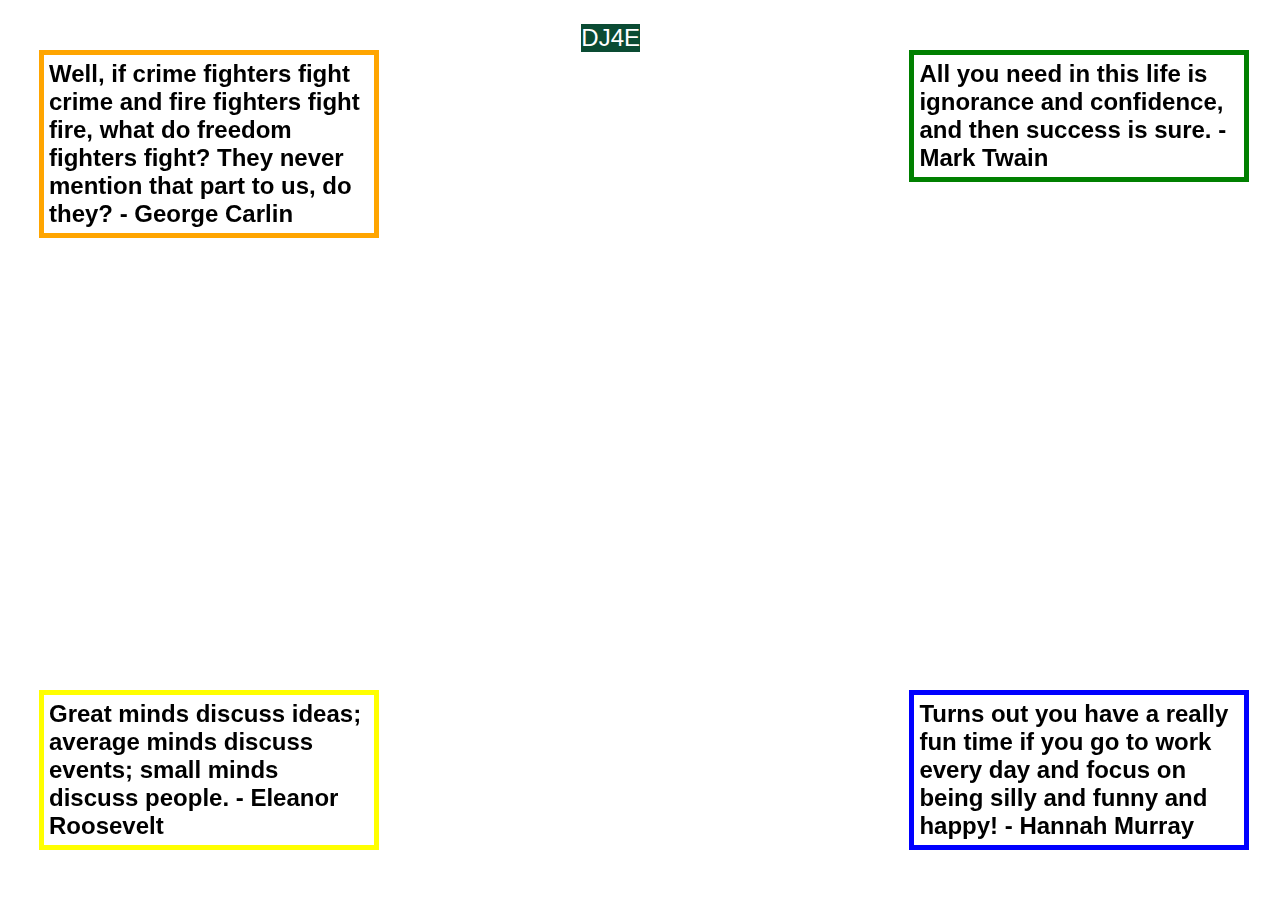
<file: django_projects/mysite/site/css/index.htm>
<!DOCTYPE html>
<html>
<head>
  <title>Blocks</title>
  <!-- Do not change this file - add your CSS styling 
       rules to the blocks.css file included below -->
  <link type="text/css" rel="stylesheet" href="blocks.css">
</head>
<body>
<div id="one">
Turns out you have a really fun time if you 
go to work every day and focus on being 
silly and funny and happy! - Hannah Murray
</div>
<div id="two">
All you need in this life is ignorance and confidence, 
and then success is sure. - Mark Twain
</div>
<div id="three">
Well, if crime fighters fight crime and fire fighters 
fight fire, what do freedom fighters fight? They never 
mention that part to us, do they? - George Carlin
</div>
<div id="four">
Great minds discuss ideas; average minds discuss events;
small minds discuss people. - Eleanor Roosevelt
</div>
<p id="link">
<a href="https://www.dj4e.com/" target="_blank">
DJ4E
</a>
</p>
</body>
</html>
</file>
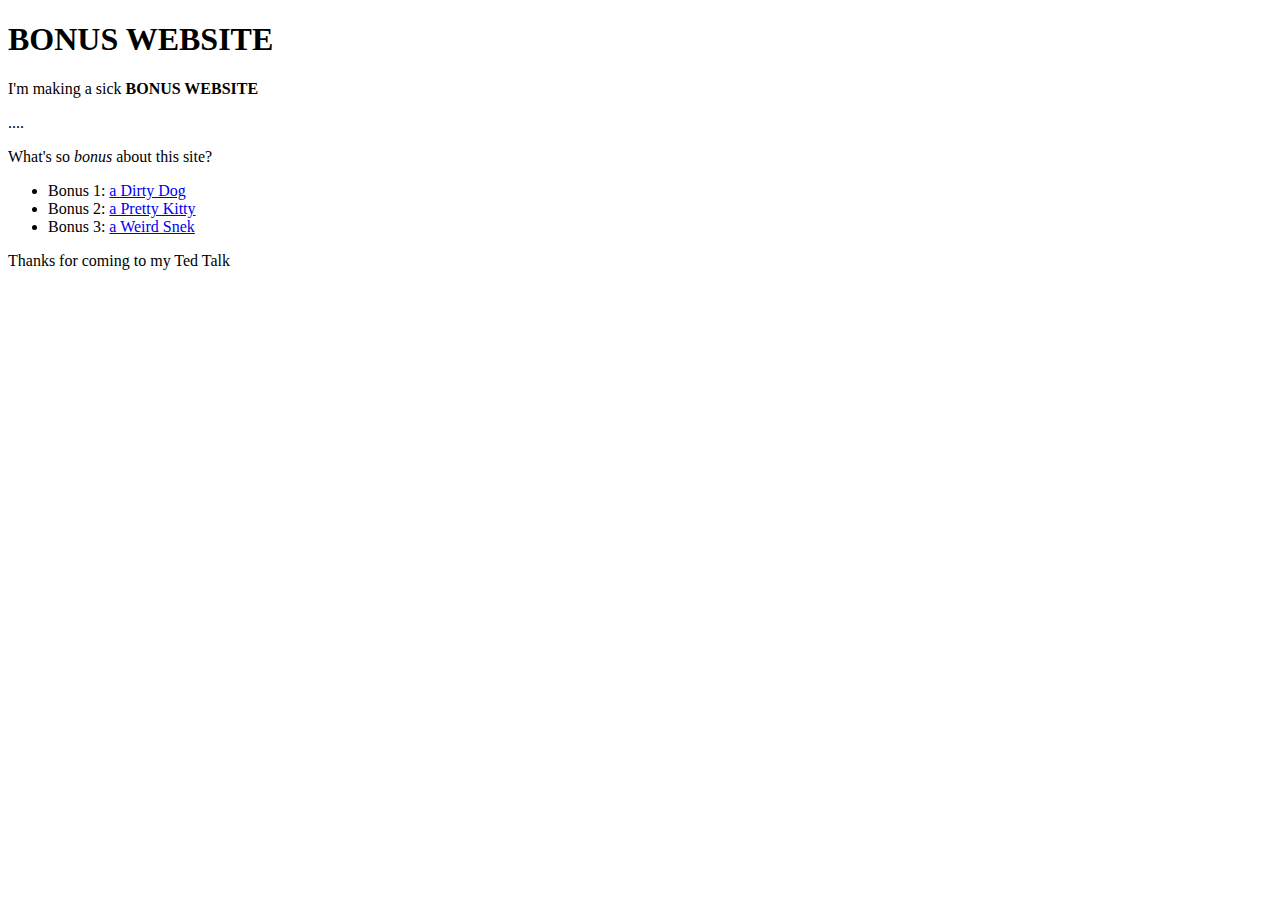
<file: django_projects/mysite/site/dj4e.htm>
<!DOCTYPE html>
<html lang="en">
  <head>
    <title>... 909e6f ...</title>
    <meta charset="UTF-8" />
  </head>
  <body>
    <h1>BONUS WEBSITE</h1>
    <p>I'm making a sick <strong>BONUS WEBSITE</strong></p>
    ....
    <div>
      <p>What's so <em>bonus</em> about this site?</p>
      <ul>
        <li>Bonus 1: <a href="https://dirty-dog.com/"> a Dirty Dog </a></li>
        <li>
          Bonus 2:
          <a href="https://stock.adobe.com/search?k=%22pretty+cat%22">
            a Pretty Kitty</a
          >
        </li>
        <li>
          Bonus 3:
          <a
            href="https://qph.cf2.quoracdn.net/main-qimg-3371a2b4b9eb9949cb9445352214119e-lq"
          >
            a Weird Snek</a
          >
        </li>
      </ul>
    </div>
    <span>Thanks for coming to my Ted Talk</span>
  </body>
</html>
</file>
<file: django_projects/mysite/site/css/blocks.css>
/* This is a partial blocks.css, you need to add more rules
   to this file to complete the assignment.  Do not add any CSS
   styling to the original index.htm / start.htm */

   body {
    font-family: "Helvetica Neue", Helvetica, Arial, sans-serif;
    font-size:x-large;
    font-weight: bold;
}

/* Here is one of many  CSS rules you will need... */
#one {
    width: 25%;
    float: right;
    border-style: solid;
    border-color: blue;
    border-width: 5px;
    margin:5px;
    padding:5px;
    position:fixed;
    right:2%;
    bottom:5%;

}
#two{
    width: 25%;
    float: right;
    border-style: solid;
    border-color: green;
    border-width: 5px;
    margin:5px;
    padding:5px;
    position:fixed;
    right:2%;
    top: 5%;
    
}
#three{
    width: 25%;
    float: left;
    border-style: solid;
    border-color: orange;
    border-width: 5px;
    margin:5px;
    padding:5px;
    position:fixed;
    top: 5%;
    right:70%;

}
#four{
    width: 25%;
    float: left;
    border-style: solid;
    border-color: yellow;
    border-width: 5px;
    margin:5px;
    padding:5px;
    position:fixed;
    bottom:5%;
    right:70%;

}
#link{
    
    color:white;
    background-color: #0a4b33;
    text-align: center;
    position:fixed;
    right:50%;
    top: 0%;


}
a:link{
    font-family: 'Roboto', Corbel, Avenir, 'Lucida Grande', 'Lucida Sans', sans-serif;
    color:white;
    text-decoration:none;
    font-weight: lighter;

}
a:visited{
    font-family: 'Roboto', Corbel, Avenir, 'Lucida Grande', 'Lucida Sans', sans-serif;
    color:white;
    text-decoration:none;
    font-weight: lighter;
}
</file>
